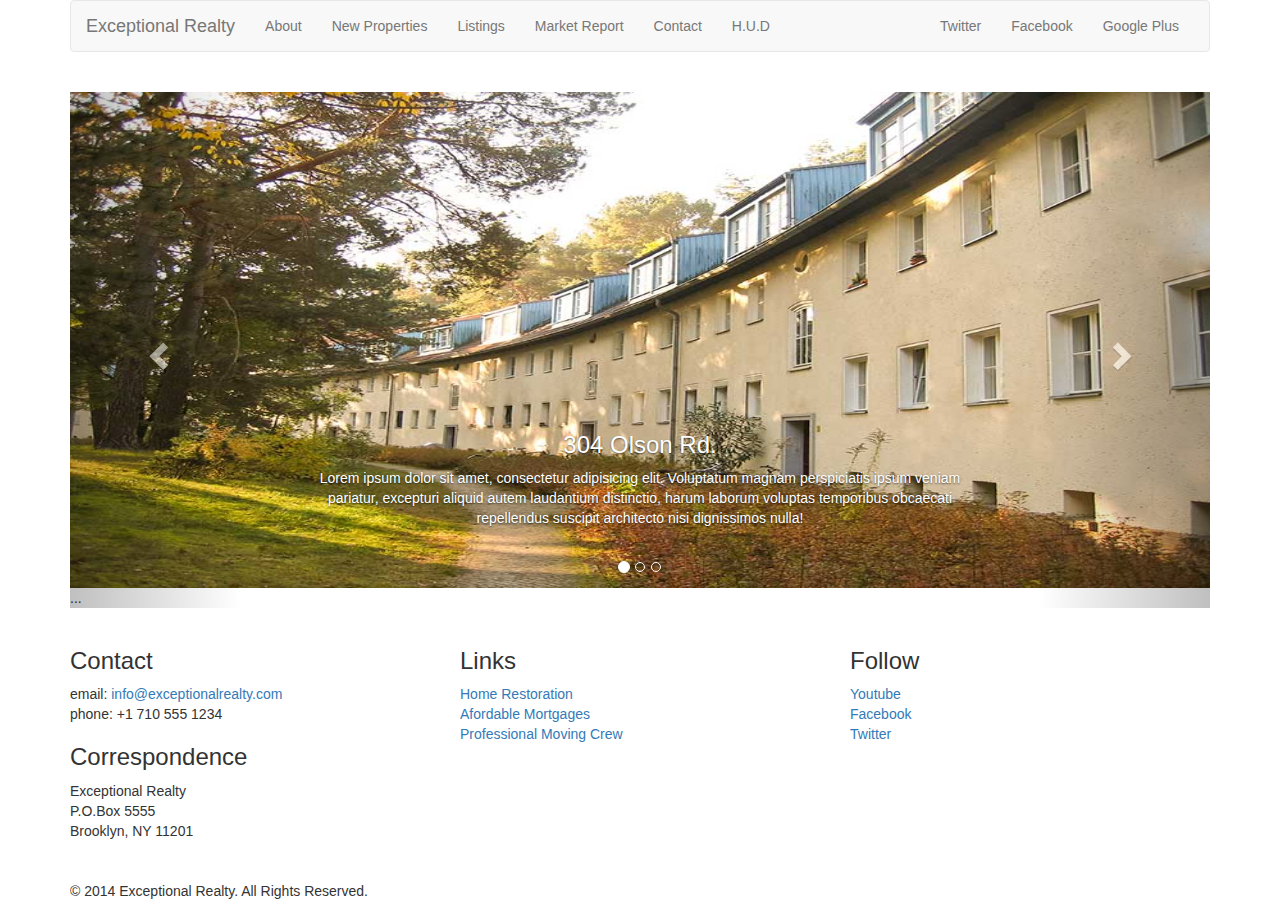
<file: new-properties.html>
<!DOCTYPE html>
<html lang="en">
  <head>
    <meta charset="utf-8">
    <meta http-equiv="X-UA-Compatible" content="IE=edge">
    <meta name="viewport" content="width=device-width, initial-scale=1">
    <!-- The above 3 meta tags *must* come first in the head; any other head content must come *after* these tags -->
    <title>Exceptional Realty Group - Luxury Homes - About</title>

    <!-- Bootstrap -->
    <link href="css/bootstrap.min.css" rel="stylesheet">

  <!-- Custom Style -->
    <link rel="stylesheet" href="css/style.css">

    


    <!-- HTML5 shim and Respond.js for IE8 support of HTML5 elements and media queries -->
    <!-- WARNING: Respond.js doesn't work if you view the page via file:// -->
    <!--[if lt IE 9]>
      <script src="https://oss.maxcdn.com/html5shiv/3.7.2/html5shiv.min.js"></script>
      <script src="https://oss.maxcdn.com/respond/1.4.2/respond.min.js"></script>
    <![endif]-->
  </head>
  <body>
  
  <div class="container">

    <div class="row">
      <div class="col-sm-12"> 
        <nav class="navbar navbar-default">
        <div class="container-fluid">
          <!-- Brand and toggle get grouped for better mobile display -->
          <div class="navbar-header">
            <button type="button" class="navbar-toggle collapsed" data-toggle="collapse" data-target="#bs-example-navbar-collapse-1" aria-expanded="false">
              <span class="sr-only">Toggle navigation</span>
              <span class="icon-bar"></span>
              <span class="icon-bar"></span>
              <span class="icon-bar"></span>
            </button>
            <a class="navbar-brand" href="#">Exceptional Realty</a>
          </div>

          <!-- Collect the nav links, forms, and other content for toggling -->
          <div class="collapse navbar-collapse" id="bs-example-navbar-collapse-1">

    <!-- Main nav links -->

            <ul class="nav navbar-nav">
   <!--     <li class="active"><a href="#">Link <span class="sr-only">(current)</span></a></li>   -->



              <li><a href="index.html">About</a></li>
              <li><a href="new-properties.html">New Properties</a></li>
              <li><a href="#">Listings</a></li>
              <li><a href="#">Market Report</a></li>
              <li><a href="#">Contact</a></li>
              <li><a href="#" target="_blank">H.U.D</a></li>
            </ul>


   <!-- Social nav links -->
            <ul class="nav navbar-nav navbar-right">
              <li> <a class="twit" href="#" title="Twitter">Twitter</a></li>
              <li> <a class="fbook" href="#" title="Facebook">Facebook</a> </li>
              <li> <a class="gplus" href="#" title="Google Plus">Google Plus</a>
            </li>

            </ul>
          </div><!-- /.navbar-collapse -->
        </div><!-- /.container-fluid -->
      </nav>
      </div> <!--.navbar-->     
    </div> <!--.row-->




  <div class="row"> 
    <div class="col-xs-12"> 
 
    <!-- Image Carousel -->

      <div id="carousel-example-generic" class="carousel slide" data-ride="carousel">
        <!-- Indicators -->
        <ol class="carousel-indicators">
          <li data-target="#carousel-example-generic" data-slide-to="0" class="active"></li>
          <li data-target="#carousel-example-generic" data-slide-to="1"></li>
          <li data-target="#carousel-example-generic" data-slide-to="2"></li>
        </ol>

        <!-- Wrapper for slides -->
        <div class="carousel-inner" role="listbox">
          <div class="item active">
            <img src="images/new-1.jpg" alt="304 Olson Road">
            <div class="carousel-caption">
              <h3>304 Olson Rd.</h3>  <!-- This is for a caption -->
              <p>Lorem ipsum dolor sit amet, consectetur adipisicing elit. Voluptatum magnam perspiciatis ipsum veniam pariatur, excepturi aliquid autem laudantium distinctio, harum laborum voluptas temporibus obcaecati repellendus suscipit architecto nisi dignissimos nulla!</p>

            </div>
          </div>

          <div class="item">
            <img src="images/new-2.jpg" alt="9842 Freemond Drive">
            <div class="carousel-caption">
               <h3>9842 Freemond Drive</h3>  <!-- This is for a caption -->
              <p>Lorem ipsum dolor sit amet, consectetur adipisicing elit. Voluptatum magnam perspiciatis ipsum veniam pariatur, excepturi aliquid autem laudantium distinctio, harum laborum voluptas temporibus obcaecati repellendus suscipit architecto nisi dignissimos nulla!</p>

              ...
            </div>
          </div>
          ...
        </div>

        <!-- Controls -->
        <a class="left carousel-control" href="#carousel-example-generic" role="button" data-slide="prev">
          <span class="glyphicon glyphicon-chevron-left" aria-hidden="true"></span>
          <span class="sr-only">Previous</span>
        </a>
        <a class="right carousel-control" href="#carousel-example-generic" role="button" data-slide="next">
          <span class="glyphicon glyphicon-chevron-right" aria-hidden="true"></span>
          <span class="sr-only">Next</span>
        </a>
      </div>


    </div>  <!-- .col-xs-12 -->
  </div>  <!--.row -->




    <div class="row"> 
      <div class="col-sm-4"> 
        <h3>Contact</h3>
          <p>
            email: <a href="mailto:info@exceptionalrealty.com">info@exceptionalrealty.com</a><br>
            phone: +1 710 555 1234
          </p>
          <h3>Correspondence</h3>
          <address>
            Exceptional Realty<br>
            P.O.Box 5555<br>
            Brooklyn, NY 11201
          </address>

      </div>


      <div class="col-sm-4"> 
        <h3>Links</h3>
          <p>
            <a href="#" target="_blank">Home Restoration</a><br>
            <a href="#" target="_blank">Afordable Mortgages</a><br>
            <a href="#" target="_blank">Professional Moving Crew</a>
          </p>
      </div>


      <div class="col-sm-4"> 
       <h3>Follow</h3>
          <p>
            <a href="#" target="_blank">Youtube</a><br>
            <a href="#" target="_blank">Facebook</a><br>
            <a href="#" target="_blank">Twitter</a>
          </p>

      </div>
    </div>

    <div class="row"> 
      <div class="col-sm-12"> 
        &copy; 2014 Exceptional Realty. All Rights Reserved.
      </div>

    </div>

  </div> <!--.container-->

    <!-- jQuery (necessary for Bootstrap's JavaScript plugins) -->
    <script src="https://ajax.googleapis.com/ajax/libs/jquery/1.11.3/jquery.min.js"></script>
    <!-- Include all compiled plugins (below), or include individual files as needed -->
    <script src="js/bootstrap.min.js"></script>
  </body>
</html>
</file>
<file: css/style.css>
/*/////// MEDIA ////////*/

img, video, audio, iframe, table, form {
  width: 100%; /* IE */
  max-width: 100%; /* FF, Safari, Chrome */
}

/*///////  LAYOUT STYES ////////*/

.row {

	margin-bottom: 20px;
}

/*///// CAROUSEL STYLES /////*/

#carousel-example-generic .item img {
	height: auto;
}

.carousel-caption p {
	display: none;
}

@media only screen and (min-wiidth: 768px) {
	#carousel-example-generic .item img {
		height: 384px;
	}
}

@media only screen and (min-width: 992px) {
	#carousel-example-generic .item img {
		height: 496px;
	}
	.carousel-caption p {
		display: block;
	}

}

@media only screen and (min-wiidth: 1200px) {
	#carousel-example-generic .item img {
		height: 600px;
	}
}
</file>
